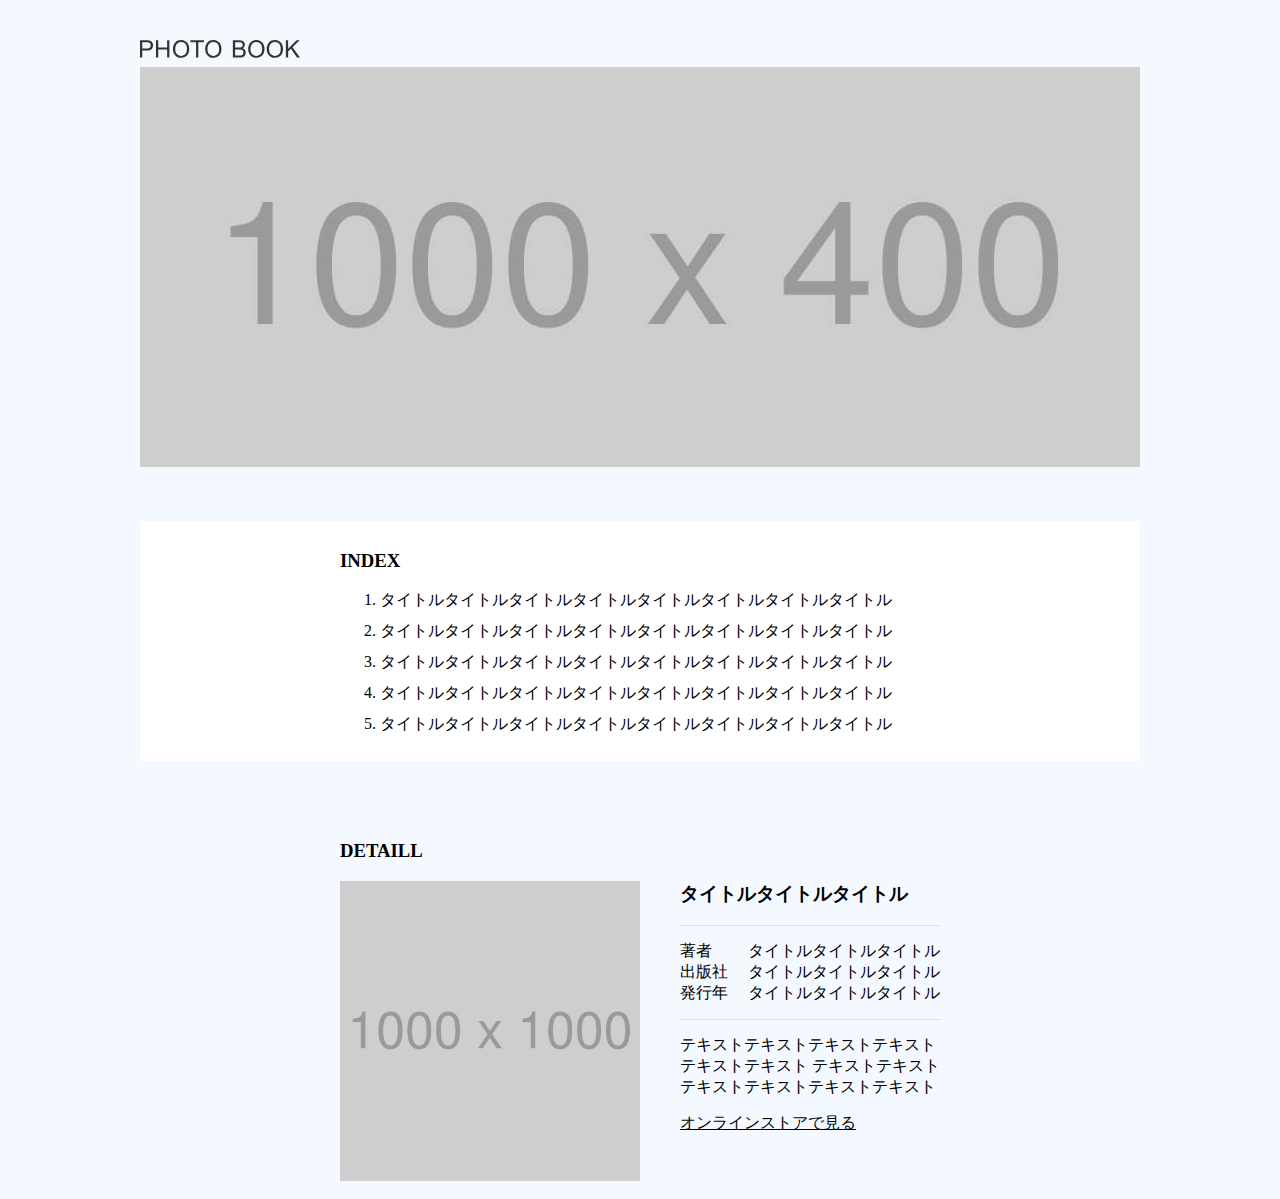
<file: public/index.html>
<!DOCTYPE html>
<html lang="ja">
<head>
  <meta charset="UTF-8">
  <meta name="viewport" content="width=device-width, initial-scale=1.0">
  <title>PHOTO BOOK</title>
  <link rel="stylesheet" href="custom.css">
</head>
<body>
    <div class="container">
        <header>
            <a href="#mainvisual">
                <img id="logo" src="img/logo.svg" />
            </a>
        </header>
        <main>
            <img id="mainvisual" src="img/mainvisual.jpg" />
            <div class="index">
                <section>
                    <h3>INDEX</h3>
                    <ol>
                        <li>タイトルタイトルタイトルタイトルタイトルタイトルタイトルタイトル</li>
                        <li>タイトルタイトルタイトルタイトルタイトルタイトルタイトルタイトル</li>
                        <li>タイトルタイトルタイトルタイトルタイトルタイトルタイトルタイトル</li>
                        <li>タイトルタイトルタイトルタイトルタイトルタイトルタイトルタイトル</li>
                        <li>タイトルタイトルタイトルタイトルタイトルタイトルタイトルタイトル</li>
                    </ol>
                </section>
            </div>
            <section>
                <h3>DETAILL</h3>
                <div class="detail-container">
                    <img src="img/detail.jpg" />
                    <div class="detail-text">
                        <p class="title">タイトルタイトルタイトル</p> <!-- 上を狭める -->
                        <div class="more-detail">
                            <div class="head">
                                著者<br />
                                出版社<br />
                                発行年<br />
                            </div>
                            <div class="item">
                                タイトルタイトルタイトル<br />
                                タイトルタイトルタイトル<br />
                                タイトルタイトルタイトル<br />
                            </div>
                        </div>
                        <div class="all-text">
                            テキストテキストテキストテキストテキストテキスト テキストテキストテキストテキストテキストテキスト
                        </div>
                        <a href="#">オンラインストアで見る</a>
                    </div>
                </div>
            </section>
        </main>
    </div>
</body>
</html>
</file>
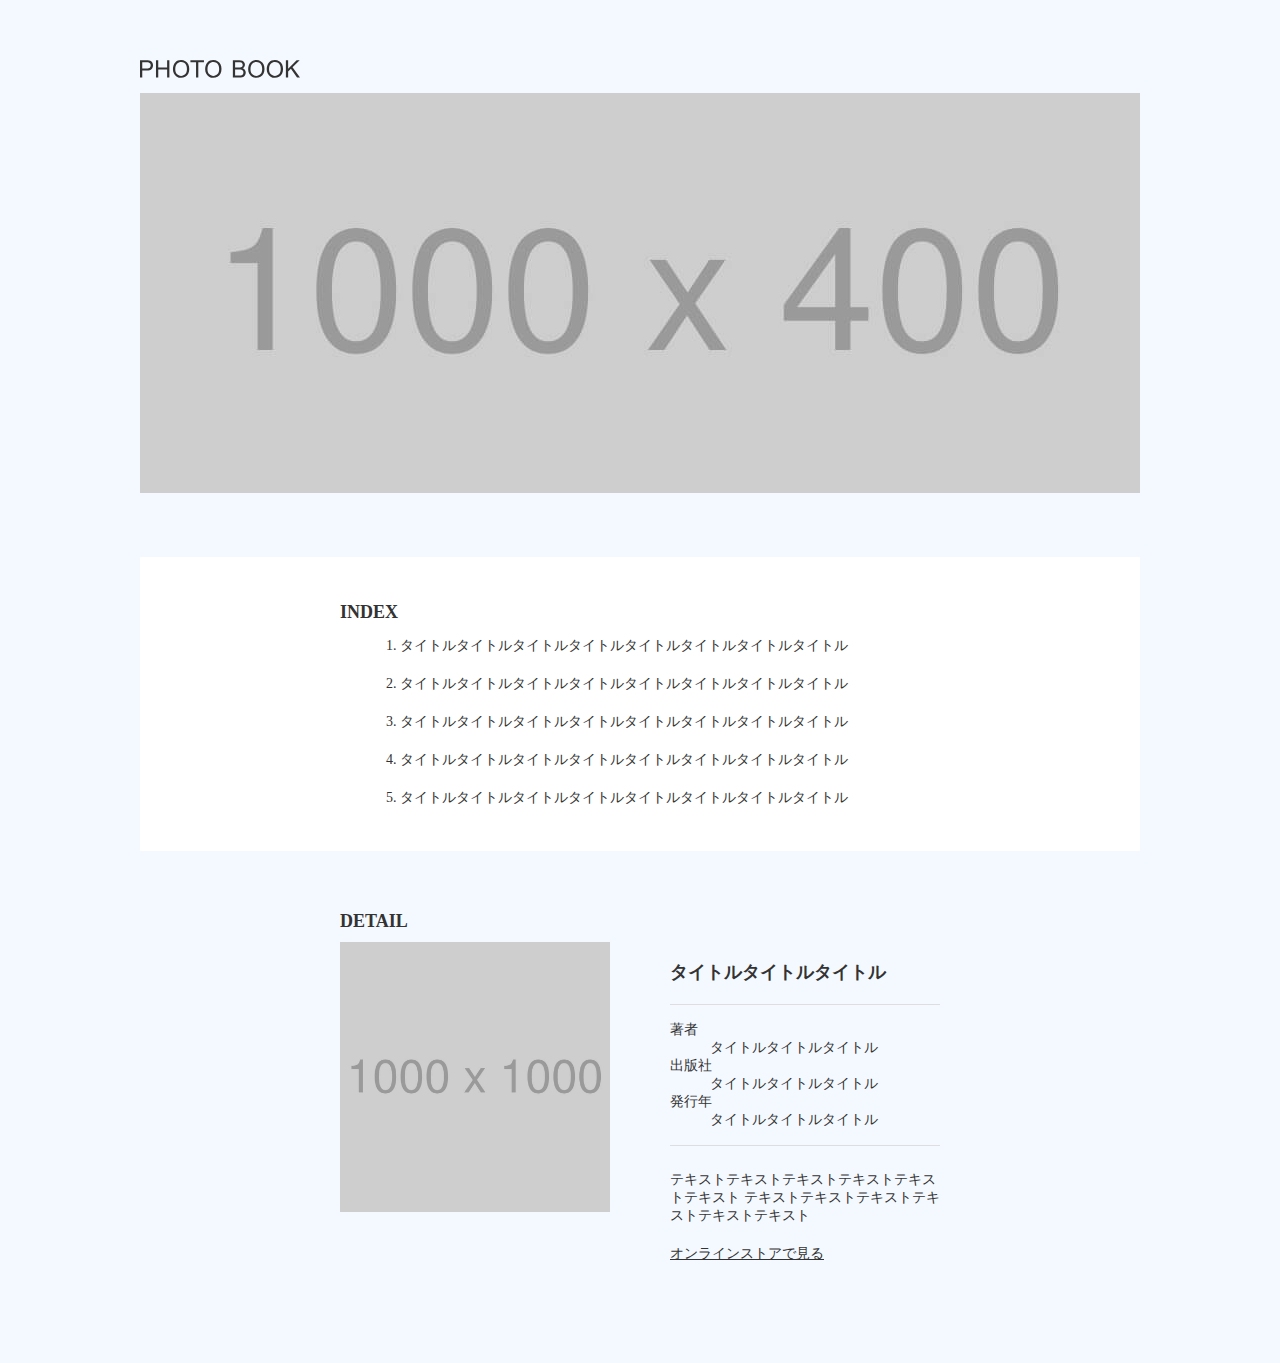
<file: public/index-answer.html>
<!DOCTYPE html>
<html lang="ja">
<head>
  <meta charset="UTF-8">
  <meta name="viewport" content="width=device-width, initial-scale=1.0">
  <title>PHOTO BOOK</title>
  <link rel="icon" href="img/favicon.ico">
  <link rel="stylesheet" href="custom-answer.css">
</head>
<body>
    <div class="container">
        <header id="header">
          <h1 class="site-title">
            <a href="index-answer.html"><img src="img/logo.svg" alt="PHOTO BOOK"></a>
          </h1>
        </header>
        <main>
          <div id="mainvisual">
            <img src="img/mainvisual.jpg" alt="aaaaaaa">
          </div>
          <section id="index">
            <div class="inner">
              <h2 class="section-title">INDEX</h2>
              <ol class="index-list">
                <li>タイトルタイトルタイトルタイトルタイトルタイトルタイトルタイトル</li>
                <li>タイトルタイトルタイトルタイトルタイトルタイトルタイトルタイトル</li>
                <li>タイトルタイトルタイトルタイトルタイトルタイトルタイトルタイトル</li>
                <li>タイトルタイトルタイトルタイトルタイトルタイトルタイトルタイトル</li>
                <li>タイトルタイトルタイトルタイトルタイトルタイトルタイトルタイトル</li>
              </ol>
            </div>
          </section>

          <section id="detail">
            <div class="inner">
              <h2 class="section-title">DETAIL</h2>
              <div class="content">
                <img class="img" src="img/detail.jpg" alt="">
                <div class="text">
                  <p class="title">タイトルタイトルタイトル</p>
                  <dl>
                    <dt>著者</dt>
                    <dd>タイトルタイトルタイトル</dd>
                    <dt>出版社</dt>
                    <dd>タイトルタイトルタイトル</dd>
                    <dt>発行年</dt>
                    <dd>タイトルタイトルタイトル</dd>
                  </dl>
                  <p>
                    テキストテキストテキストテキストテキストテキスト
                    テキストテキストテキストテキストテキストテキスト
                  </p>
                  <a class="link" href="#" target="_blank" rel="noopener noreferrer">オンラインストアで見る</a>
                </div>
              </div>
            </div>
          </section>
        </main>
        <footer></footer>
    </div>
</body>
</file>
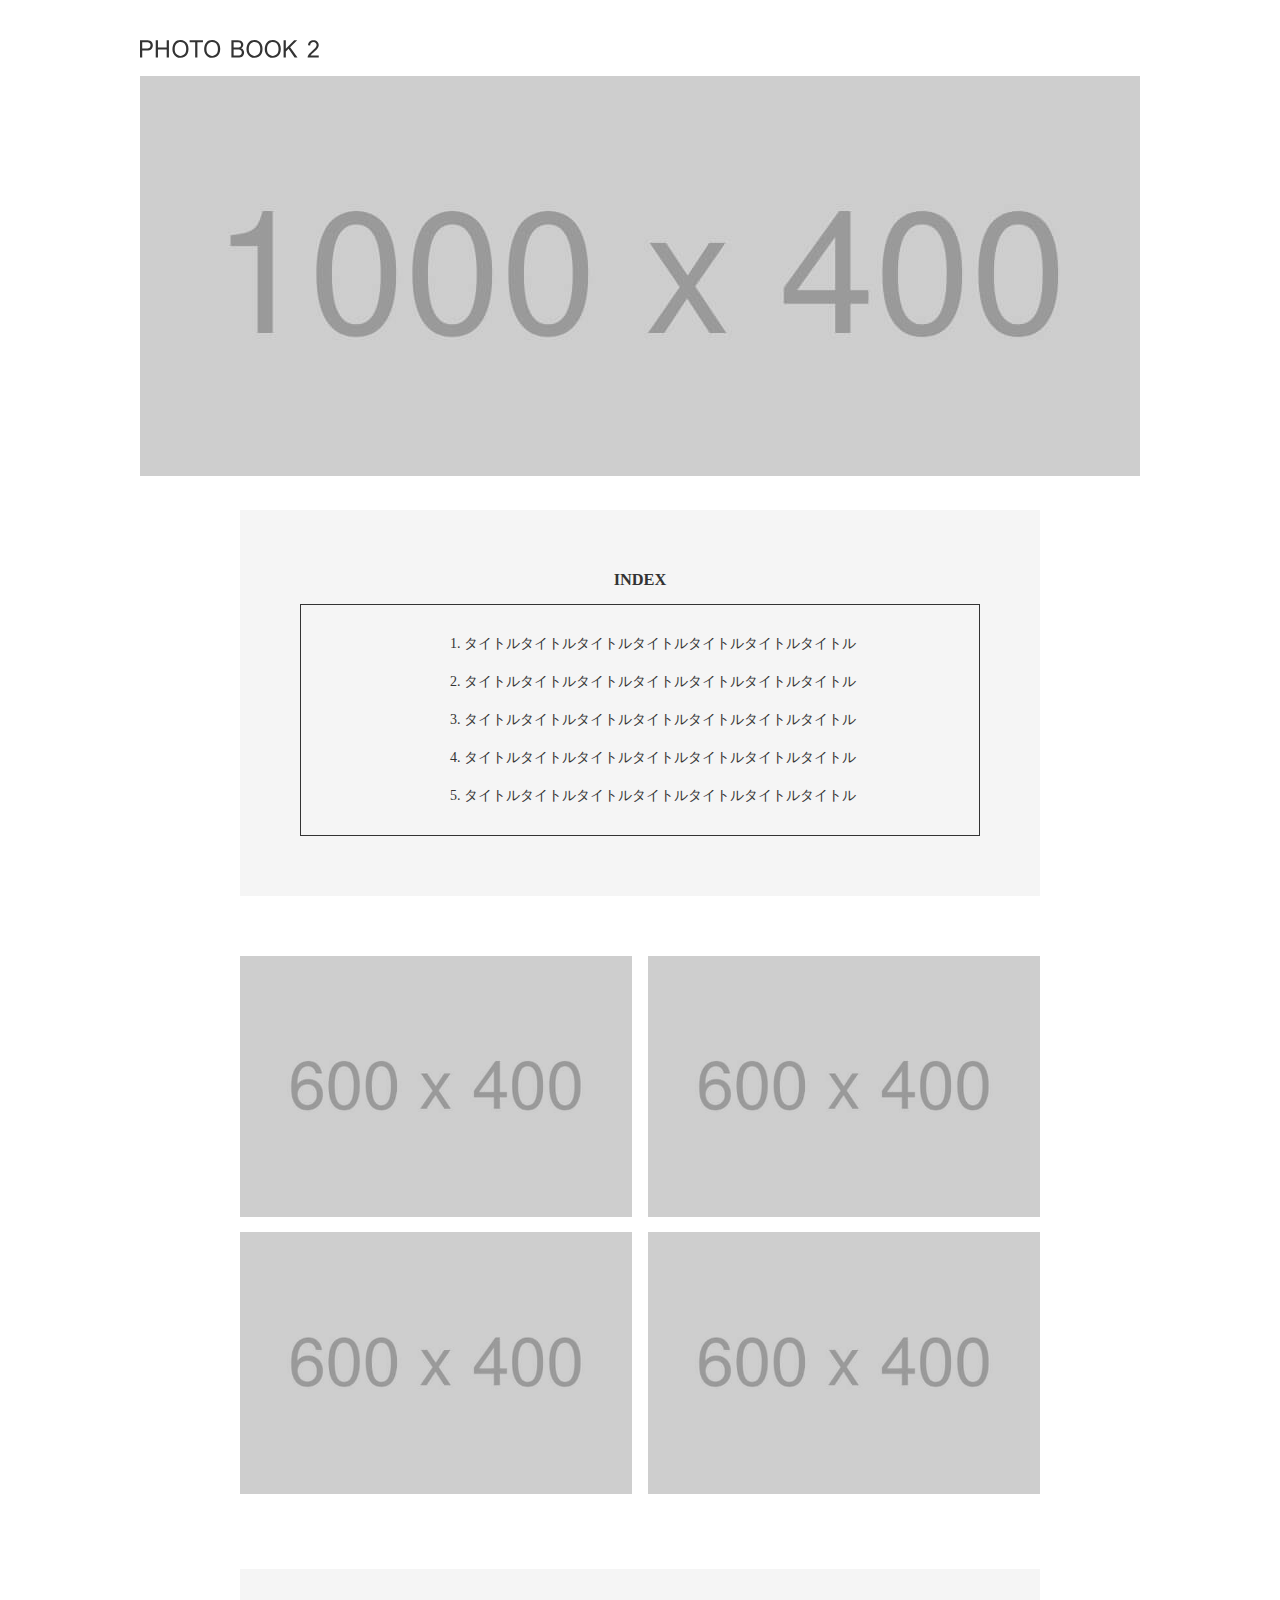
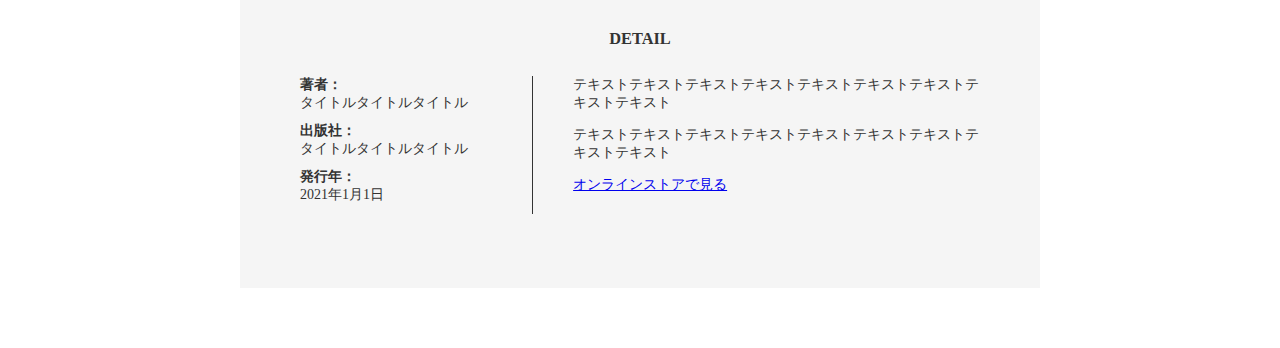
<file: public/photo-book2.html>
<!DOCTYPE html>
<html lang="ja">
<head>
  <meta charset="UTF-8">
  <meta name="viewport" content="width=device-width, initial-scale=1.0">
  <title>PHOTO BOOK2</title>
  <link rel="stylesheet" href="custom-pb2.css">
</head>
<body>
    <div class="container">
        <header>
            <h1>
                <a href="#" alt="PHOTO BOOK2">
                    <img id="logo" src="pb2-img/logo.svg">
                </a>
            </h1>
        </header>
        <main>
            <img class="img" id="mainvisual" src="pb2-img/mainvisual.jpg">
            <div class="inner">
                <section id="index">
                    <h2 class="section-title">INDEX</h2>
                    <div class="index-list">
                        <ol>
                            <li>タイトルタイトルタイトルタイトルタイトルタイトルタイトル</li>
                            <li>タイトルタイトルタイトルタイトルタイトルタイトルタイトル</li>
                            <li>タイトルタイトルタイトルタイトルタイトルタイトルタイトル</li>
                            <li>タイトルタイトルタイトルタイトルタイトルタイトルタイトル</li>
                            <li>タイトルタイトルタイトルタイトルタイトルタイトルタイトル</li>
                        </ol>
                    </div>
                </section>
                <section id="four-photos">
                    <img src="pb2-img/photo1.jpg">
                    <img src="pb2-img/photo2.jpg">
                    <img src="pb2-img/photo3.jpg">
                    <img src="pb2-img/photo4.jpg">
                </section>
                <section id="detail">
                    <h2 class="section-title">DETAIL</h2>
                    <div class="section-content">
                        <dl>
                            <dt>著者：</dt>
                            <dd>タイトルタイトルタイトル</dd>
                            <dt>出版社：</dt>
                            <dd>タイトルタイトルタイトル</dd>
                            <dt>発行年：</dt>
                            <dd>2021年1月1日</dd>
                        </dl>
                        <div class="detail-content">
                            <p>テキストテキストテキストテキストテキストテキストテキストテキストテキスト<p>
                            <p>テキストテキストテキストテキストテキストテキストテキストテキストテキスト<p>
                            <a href="#">オンラインストアで見る</a>
                        </div>
                    </div>
                </section>
            </div>
        </main>
        <footer>
    
        </footer>
    </div>
</body>
</file>
<file: public/custom.css>
body {
    background-color: #f4f9ff;
}

.container {
    max-width: 1000px;
    margin: 0 auto;
    background-color: #f4f9ff;
}

.title {
    font-size: 1.17em;
    font-weight: bold;
    margin-top: 0px;
}

/* ヘッダー */
header {
    margin-top: 40px;
    margin-bottom: 5px;
}


/* ロゴ */
#logo {
    width: 160px;
}

/* メインビジュアル */
#mainvisual {
    width: 100%;
}

/* INDEX */
.index {
    background-color: white;
}

section {
    width: 600px;
    margin: 0 auto;
    margin-top: 50px;
    padding-top: 10px;
    padding-bottom: 10px;
}

li {
    margin-bottom: 10px;
}

/* DETAIL */
.detail-container {
    display: flex;
}

.detail-container img {
    width: 50%;
    margin-right: 40px;
}

.detail-text {
    width: 50%;
}

.detail-text h3 {
    padding-bottom: 10px;
    border-bottom:solid;
}

.more-detail {
    display: flex;
    justify-content: space-between;
    padding-top: 15px;
    padding-bottom: 15px;
    border-top: solid 1px #dedede;
    border-bottom: solid 1px #dedede;
}

.detail-text a {
    color: black;
}

.all-text {
    padding-top: 15px;
    padding-bottom: 15px;
}

/* レスポンシブ */

@media screen and (max-width: 1024px) {
    .detail-container {
        display: flex;
        flex-direction: column;
    }

    .detail-container img {
        width: 100%;
        margin-bottom: 40px;
    }

    .detail-text {
        width: 100%;
    }

    .more-detail {
        justify-content: start;
    }

    .more-detail .head {
        margin-right: 50px;
    }
}
</file>
<file: public/custom-answer.css>
@charset "UTF-8";

html {
    font-size: 100%;
}

body {
    background-color: #f4f9ff;
    color: #333;
    font-size: 0.875rem;
}

.container {
    max-width: 1000px;
    margin: 0 auto;
}

img {
    max-width: 100%;
}

.inner {
    max-width: 600px;
    margin: 0 auto;
}

.section-title {
    font-size: 1.125rem;
    font-weight: bold;
    margin-bottom: 10px;
}

/* ヘッダー */
#header {
    margin-top: 60px;
}

#header .site-title {
    width: 160px;
    line-height: 1px;
    margin-bottom: 15px;
}

#header .site-title a {
    display: block;
}

/* メインビジュアル */
#mainvisual {
    margin-bottom: 60px;
}

/* INDEX */
#index {
    background-color: #fff;
    margin-bottom: 60px;
    padding: 30px 0;
}

#index .index-list {
    margin-left: 20px;
}

#index .index-list li {
    margin-bottom: 20px;
}

#index .index-list li:last-child {
    margin-bottom: 0px;
}

/* DETAIL */
#detail {
    margin-bottom: 100px;
}

#detail .content {
    display: flex;
    align-items: flex-start;
}

#detail .content img {
    width: 270px;
    margin-right: 60px;
}

#detail .content .title {
    font-weight: bold;
    font-size: 1.125rem;
}

#detail .content .text p {
    margin-bottom: 20px;
}

#detail .content dl {
    display: flex;
    flex-wrap: wrap;
    margin-bottom: 25px;
    padding: 16px 0;
    border-top: solid 1px #dedede;
    border-bottom: solid 1px #dedede;
}

#detail .content dt {
    width: 25%;
}

#detail .content dd {
    width: 75%;
}

#detail .content .link {
    color: #333;
}

#detail .content .link:hover {
    opacity: 0.8;
}

@media screen and (max-width: 1024px) {
    .inner {
        padding: 0 40px;
    }

    #header {
        padding: 0 10px;
    }

    #mainvisual {
        padding: 0 10px;
    }

    #detail .content {
        flex-direction: column;
    }

    #detail .content .img {
        width: 100%;
        margin: 0 0 25px 0;
    }
}
</file>
<file: public/custom-pb2.css>
html {
    font-size: 100%;
}

body {
    color: #333;
    font-size: 0.875rem;
}

.container {
    max-width: 1000px;
    margin: 0 auto;
}

.img {
    max-width: 100%;
}

.inner {
    max-width: 800px;
    margin: 0 auto;
}

.section-title {
    font-size: 1.17em;
    font-weight: bold;
    margin-top: 0px;
}

/* ヘッダー */
header {
    margin-top: 40px;
}

header h1 {
    line-height: 0px;
    margin-top: 0px;
}

#logo {
    max-width: 180px;
}

/* メインビジュアル */
#mainvisual {
    margin-bottom: 30px;
}

/* INDEX */
#index, #detail {
    background-color: #f5f5f5;
    margin-bottom: 60px;
    padding: 60px;
}

#index, #detail .section-title {
    text-align: center;
}

.index-list {
    border: solid 1px #333;
    padding: 30px;
}

/* ポイント!! */
.index-list ol {
    width:fit-content;
    margin: auto;
}

.index-list li {
    margin-bottom: 20px;
}

.index-list li:last-child {
    margin-bottom: 0px;
}

/* 写真2列 */
#four-photos {
    margin-bottom: 60px;
    display: flex;
    flex-wrap: wrap;
    justify-content: space-between;
}

#four-photos img {
    width: 49%;
    margin-bottom: 15px;
}

/* DETAIL */
.section-content {
    display: flex;
}

dl {
    padding-right: 40px;
    border-right: 1px solid #333;
    width: 35%; /* チェック!! */
}

dt {
    font-weight: bold;
}

dd {
    margin-left: 0;
    margin-bottom: 10px;
}

.detail-content {
    margin-left: 40px;
}

/* レスポンシブ */
@media screen and (max-width: 1024px){
    #index, #detail {
        padding: 40px 20px;
    }

    #four-photos {
        display:flex;
        justify-content: center;
    }

    #four-photos img {
        width: 70%;
        margin-bottom: 15px;
        
    }

    .section-content {
        display: flex;
        flex-direction: column;
    }

    dl {
        padding-right: 0px;
        border-bottom: 1px solid #333;
        border-right: none;
        display: inline-block;
        width: 100%;
    }

    .detail-content {
        margin-left: 0px;
    }
}
</file>
